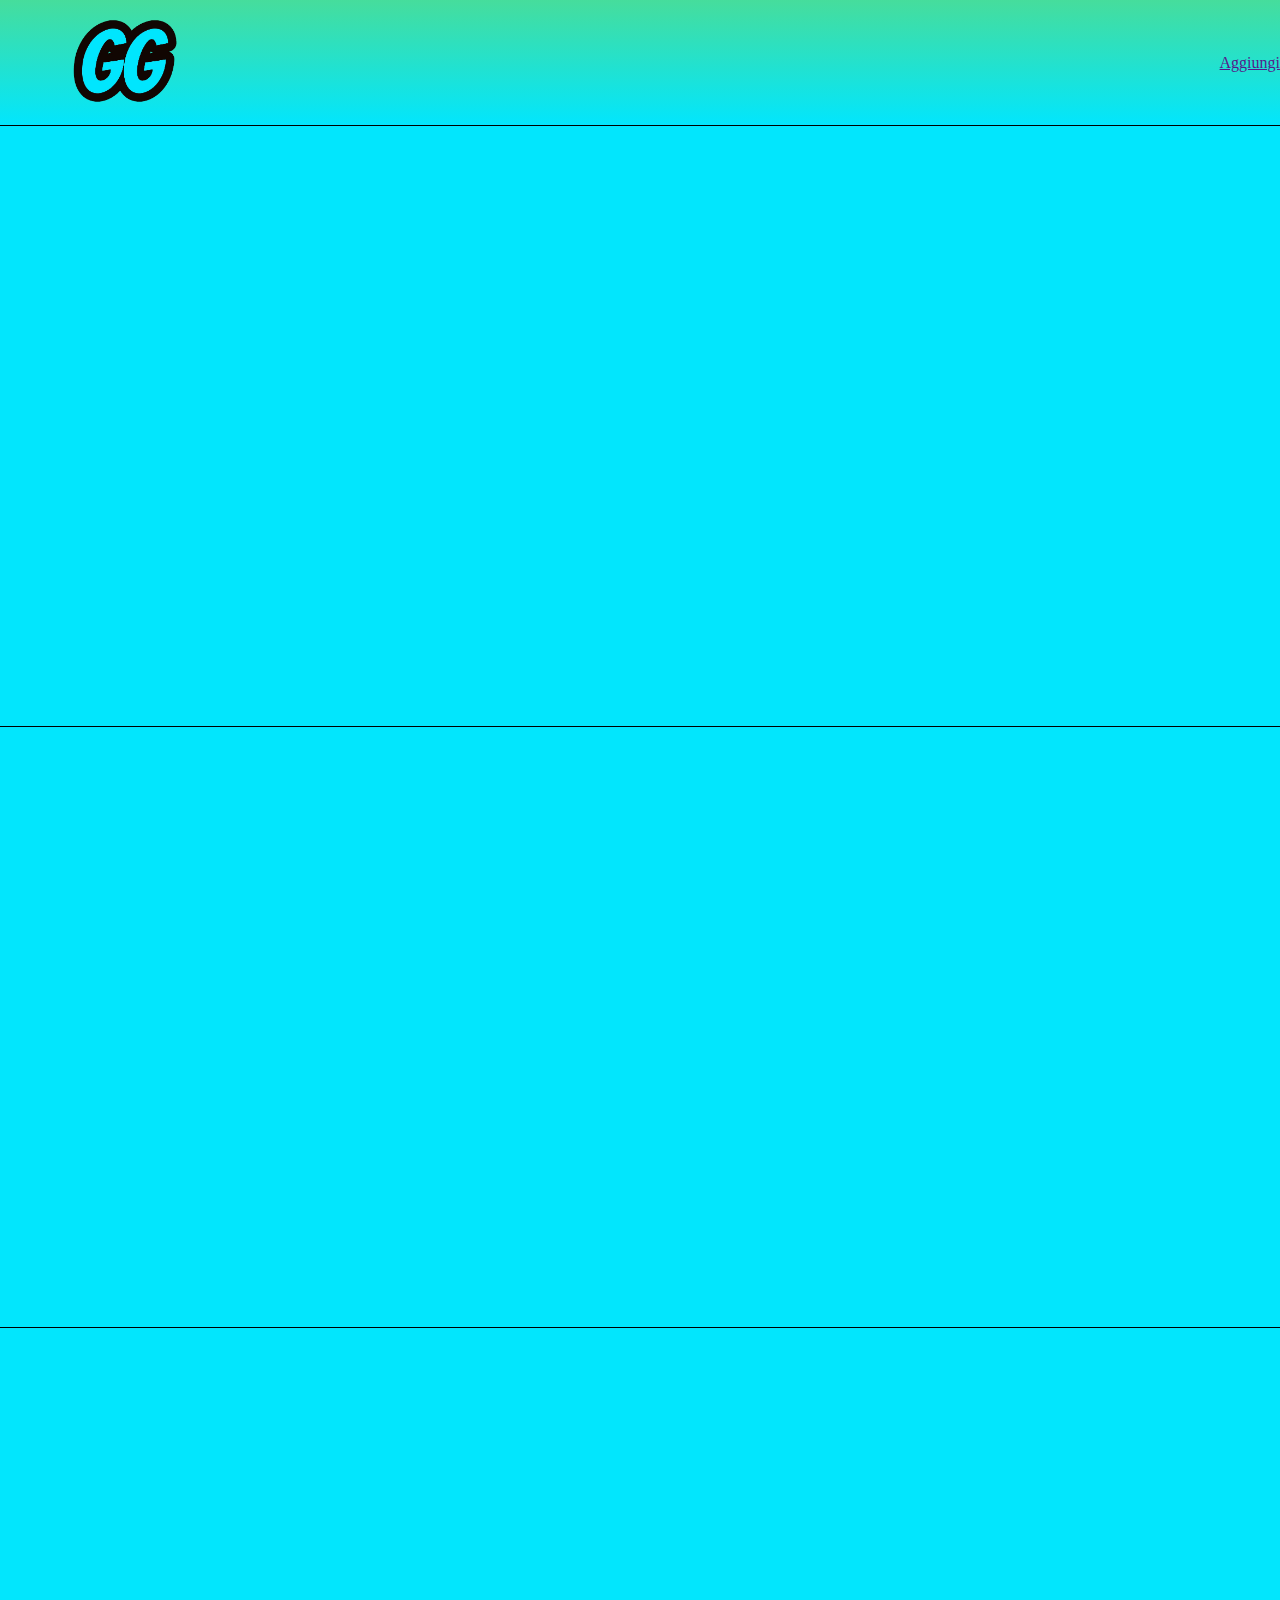
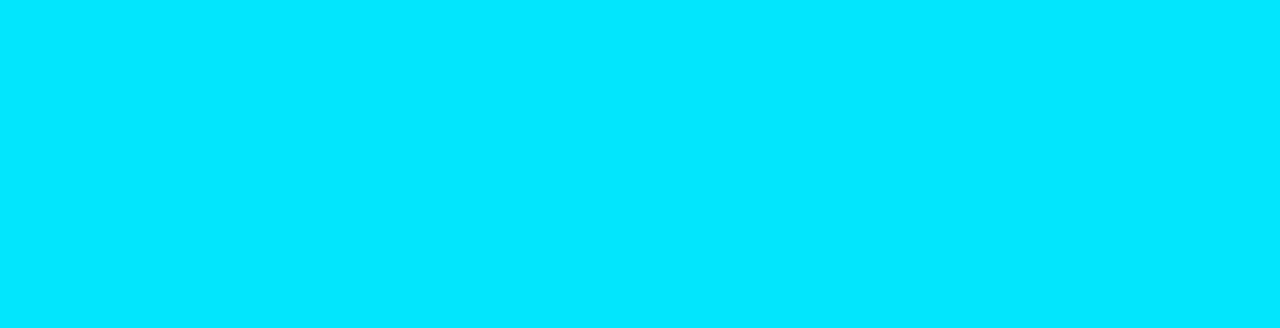
<file: src/commands/web/routes/index/index.html>
<!DOCTYPE html>
<html lang="en">
<head>
    <meta charset="UTF-8">
    <meta name="viewport" content="width=device-width, initial-scale=1.0">
    <title>GG'sBOT</title>
    <link rel="stylesheet" href="\src\commands\web\routes\index\index.css">
    <link rel="icon" href="\src\commands\web\static\GGsBOT.ico">
</head>
<body>
    <header>
        <a href="\src\commands\web\routes\index\index.html" class="logo">
            <img src="\src\commands\web\static\logo.png" alt="logo">
        </a>
        <a class = "" href="">Aggiungi</a>
    </header>
    <div class="main-cont">

    </div>
    <div class="main-cont">

    </div>
    <div class="main-cont">

    </div>
</body>
</html>
</file>
